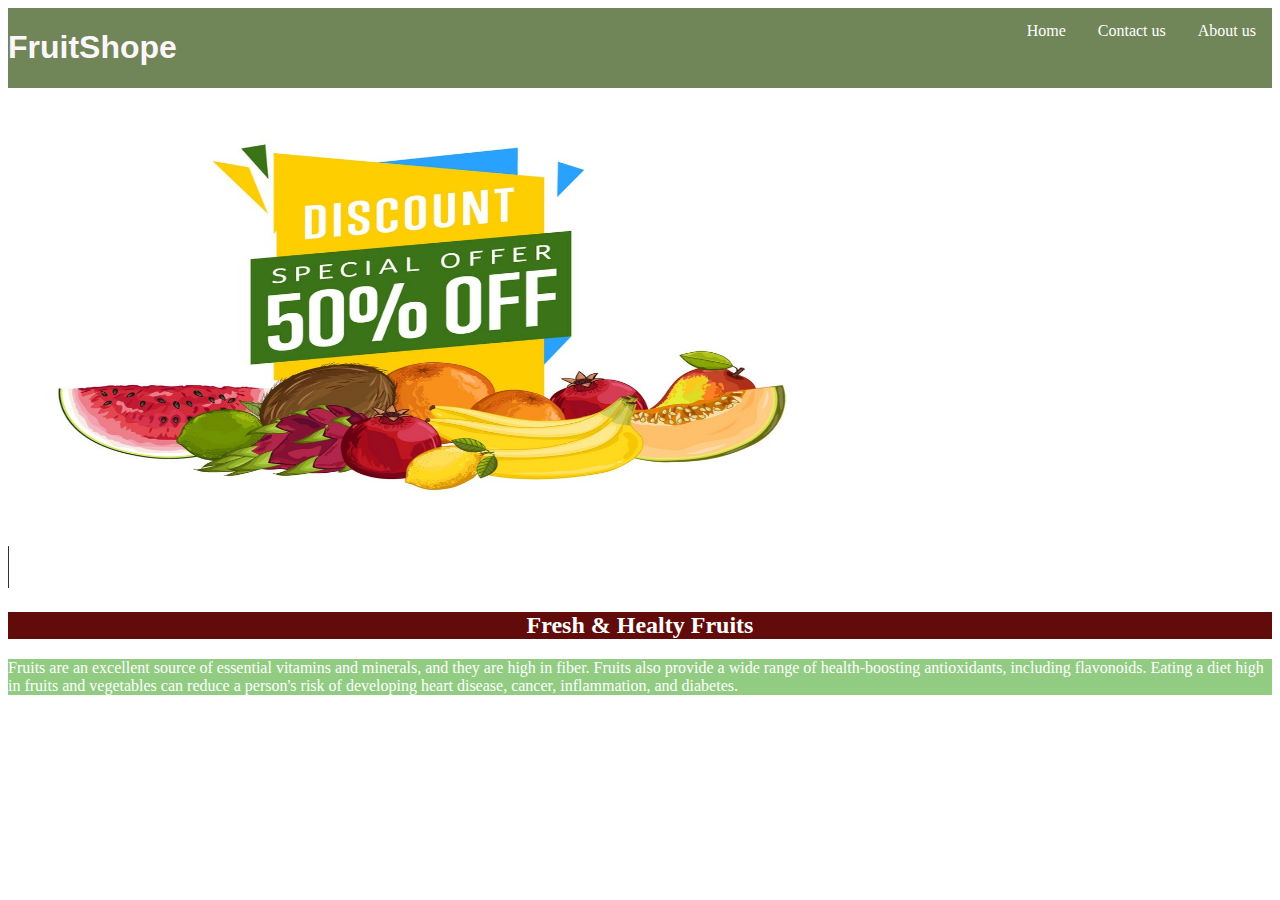
<file: index.html>
<!DOCTYPE html>
<html lang="en">
<head>
    <meta charset="UTF-8">
    <meta name="viewport" content="width=device-width, initial-scale=1.0">
    <title>Document</title>
    <link rel="stylesheet", href="style.css">
</head>
<body >
  <div>
  <ul>
    <li id="n">  <h1>FruitShope</h1> </li>
    <li><a href="about.html">About us</a></li>
        <li><a href="contact.html">Contact us</a></li>
    <li><a href="index.html">Home</a></li>
  </ul>

  <img  src="aa.jpg " />
  <h2>Fresh & Healty Fruits</h2>
  <p id="d">Fruits are an excellent source of essential vitamins and minerals,
     and they are high in fiber. Fruits also provide a wide range of 
     health-boosting antioxidants, including flavonoids. Eating a diet
      high in fruits and vegetables can reduce a person's risk of developing 
      heart disease, cancer, inflammation, and diabetes.</p>
</div>
</body>
</html>
</file>
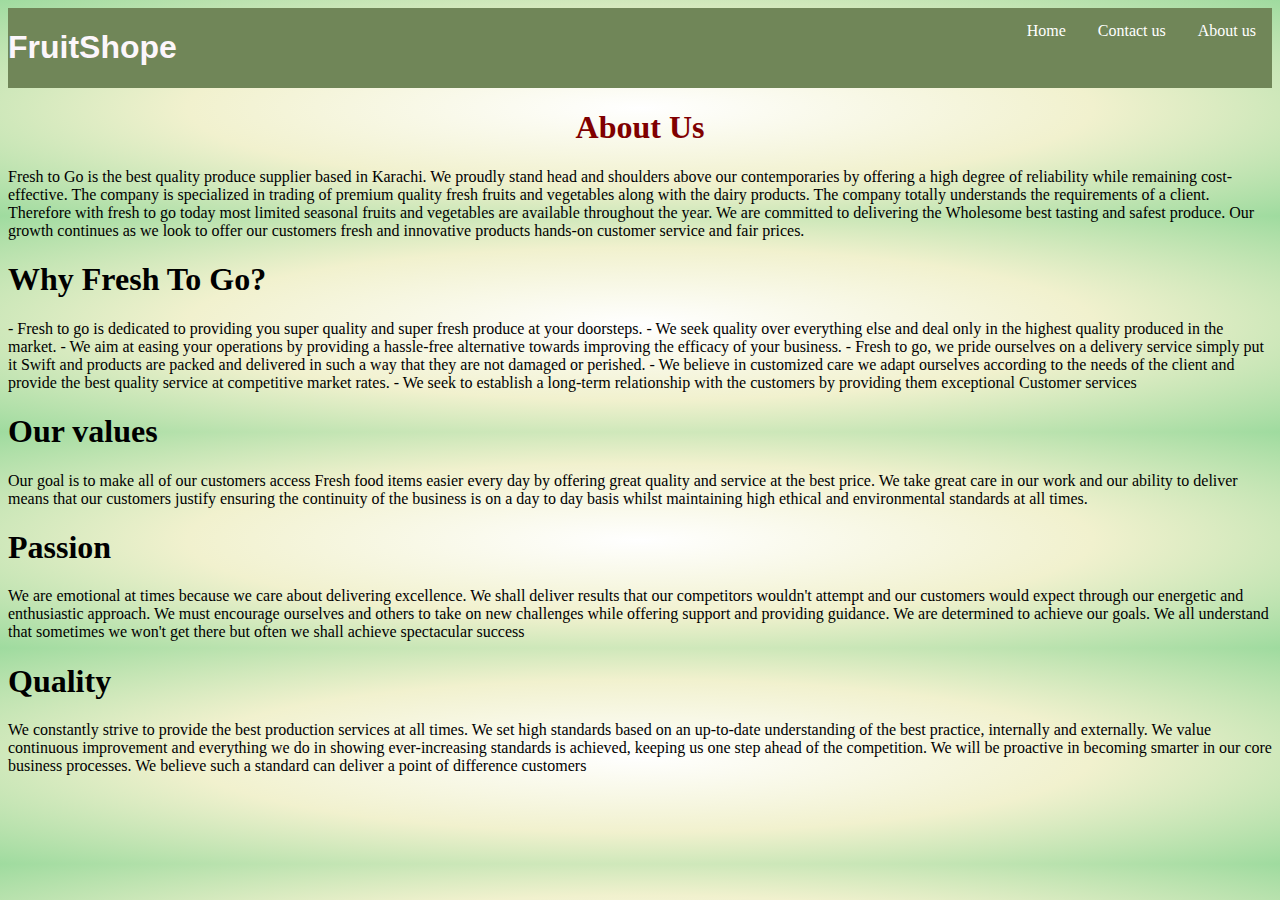
<file: about.html>
<!DOCTYPE html>
<html lang="en">
<head>
    <meta charset="UTF-8">
    <meta name="viewport" content="width=device-width, initial-scale=1.0">
    <title>Document</title>
    <link rel="stylesheet", href="style.css">

</head>
<body id="k">
    <ul>
        <li id="n">  <h1>FruitShope</h1> </li>
        <li><a href="about.html">About us</a></li>
            <li><a href="contact.html">Contact us</a></li>
        <li><a href="index.html">Home</a></li>
      </ul>
      <h1 id="p">About Us</h1>
    <p>Fresh to Go is the best quality produce supplier based in
         Karachi. We proudly stand head and shoulders above our
          contemporaries by offering a high degree of reliability
          while remaining cost-effective.

        The company is specialized in trading of premium quality
         fresh fruits and vegetables along with the dairy products. 
         The company totally understands the requirements of a client.
          Therefore with fresh to go today most limited seasonal 
          fruits and vegetables are available throughout the year. 
          We are committed to delivering the Wholesome best tasting 
          and safest produce. Our growth continues as we look to offer
           our customers fresh and innovative products hands-on customer
            service and fair prices.
        
       <h1><b> Why Fresh To Go?</b></h1>
        
        - Fresh to go is dedicated to providing you super quality and
         super fresh produce at your doorsteps. 
        
        - We seek quality over everything else and deal only in the
         highest quality produced in the market.
        
        - We aim at easing your operations by providing a hassle-free 
        alternative towards improving the efficacy of your business.
        
        - Fresh to go, we pride ourselves on a delivery service simply 
        put it Swift and products are packed and delivered in such a way 
        that they are not damaged or perished.
        
        - We believe in customized care we adapt ourselves according to
         the needs of the client and provide the best quality service at
          competitive market rates.
        
        - We seek to establish a long-term relationship with the
         customers by providing them exceptional Customer services
        
        <h1>Our values</h1>
        
        Our goal is to make all of our customers access Fresh food
         items easier every day by offering great quality and service at the
          best price. We take great care in our work and our ability to
           deliver means that our customers justify ensuring the continuity 
           of the business is on a day to day basis whilst maintaining high
            ethical and environmental standards at all times.
        
        <h1>Passion</h1>
        
        We are emotional at times because we care about delivering 
        excellence. We shall deliver results that our competitors 
        wouldn't attempt and our customers would expect through our
         energetic and enthusiastic approach. We must encourage 
         ourselves and others to take on new challenges while offering
          support and providing guidance. We are determined to achieve 
          our goals.  We all understand that sometimes we won't get there
           but often we shall achieve spectacular success
        
        <h1>Quality</h1> 
        
        We constantly strive to provide the best production
         services at all times. We set high standards based on an 
         up-to-date understanding of the best practice, internally and 
         externally. We value continuous improvement and everything we
          do in showing ever-increasing standards is achieved, keeping
           us one step ahead of the competition. We will be proactive
            in becoming smarter in our core business processes. 
            We believe such a standard can deliver a point of difference
            customers</p>
</body>
</html>
</file>
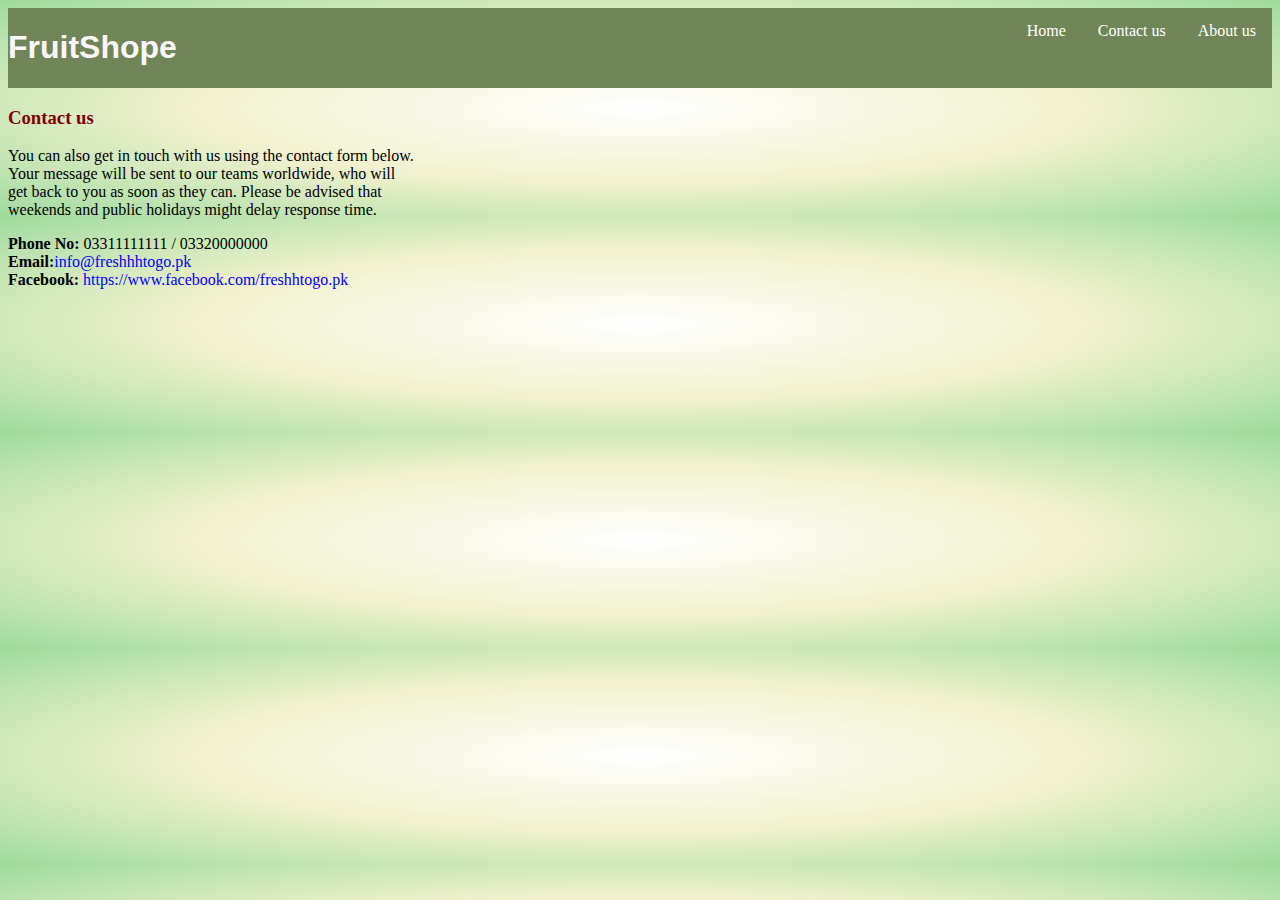
<file: contact.html>
<!DOCTYPE html>
<html lang="en">
<head>
    <meta charset="UTF-8">
    <meta name="viewport" content="width=device-width, initial-scale=1.0">
    <title>Document</title>
    <link rel="stylesheet", href="style.css">

</head>
<body id="k">
    <div>
    <ul>
        <li id="n">  <h1>FruitShope</h1> </li>
        <li><a href="about.html">About us</a></li>
            <li><a href="contact.html">Contact us</a></li>
        <li><a href="index.html">Home</a></li>
      </ul>
      <h3>Contact us</h3>
      <p>You can also get in touch with us using the contact form below.<br>
           Your message will be sent to our teams worldwide, who will <br>
           get back to you as soon as they can. Please be advised that <br>
           weekends and public holidays might delay response time.</p>

         <b>Phone No:</b> 03311111111 /  03320000000<br>
        
       <b> Email:</b><span id="g">info@freshhhtogo.pk</span><br>
        
       <b>Facebook:</b><span id="g"> https://www.facebook.com/freshhtogo.pk</span>
    </div>
</body>
</html>
</file>
<file: style.css>
#n{
    font-family:'Segoe UI', Tahoma, Geneva, Verdana, sans-serif ;
    color:rgb(252, 246, 251);
    display: inline;
    float: left;
}
li {
    display: inline;
    float: right;
   

}
a{
    display: block;
    padding: 14px 16px;
    text-align: center;
    text-decoration: none;
    color: white;
}
ul{
    list-style-type: none;
    margin: 0;
    padding: 0;
    overflow: hidden;
    background-color:rgb(112, 134, 88);
}

img{
    width: 800px;
    height: 500px;
}
#d{
    background-color:rgba(112, 189, 93,0.774) ;
    color: white;
}
h2{
    background-color: rgb(97, 11, 11);
    color: white;
    text-align: center;
}
h3{
    color: maroon;
}
#g{
    color: blue;
}
#p{
color: maroon;
text-align: center;
}
#k{
    height: 200px;
    background-color: #cccccc;
    background-image: radial-gradient(white, rgb(241, 241, 206), rgb(159, 219, 159));}
</file>
